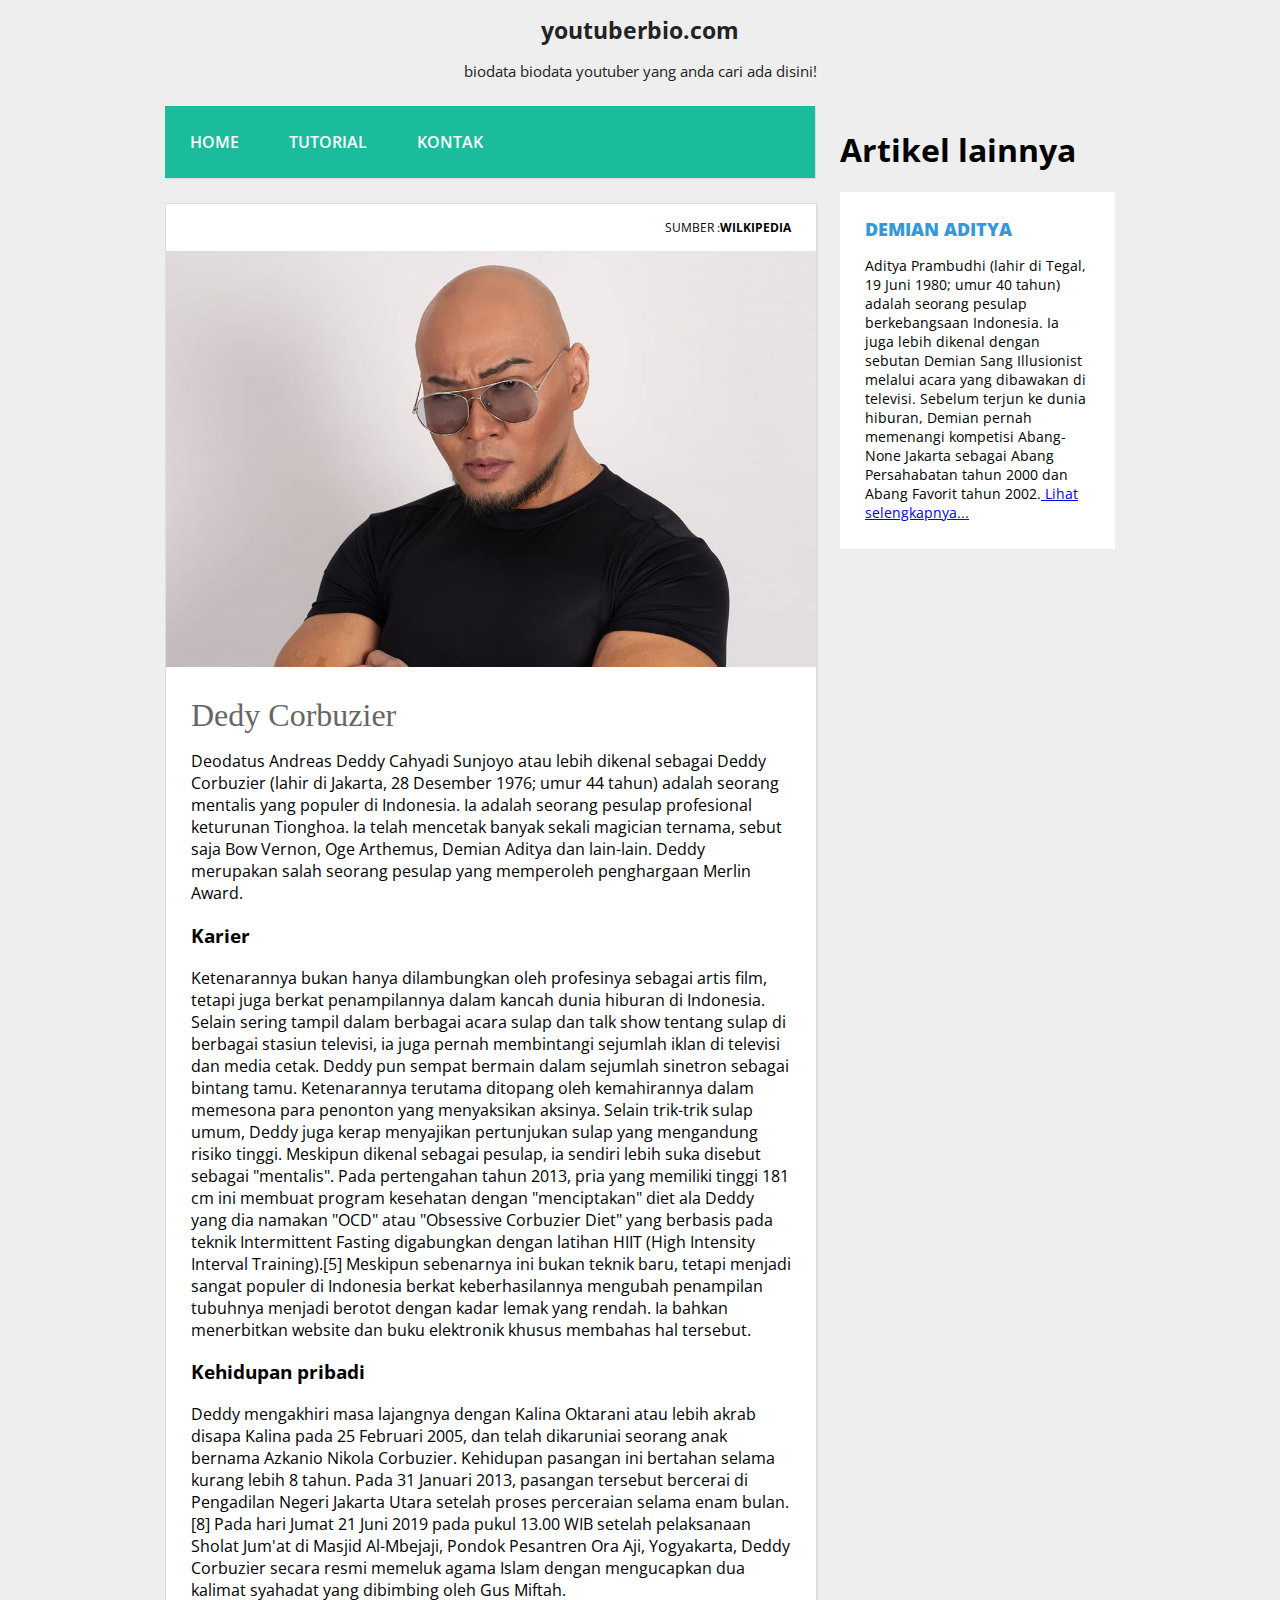
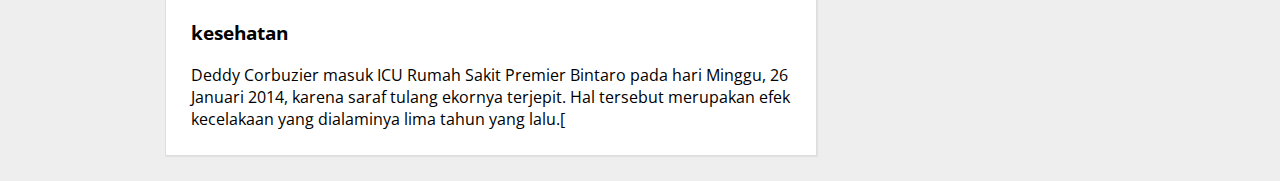
<file: index.html>
<!DOCTYPE html>
<html>
<head>
	<title>bioyoutuber</title>
	<link rel="stylesheet" type="text/css" href="style.css">
</head>
<body>
	
	<header>
		<h1 class="judul">youtuberbio.com</h1>
		<p class="deskripsi">biodata biodata youtuber yang anda cari ada disini!</p>
	</header>
	
	<div class="wrap">
		<nav class="menu">
			<ul>
				<li>
					<a href="http://localhost/tubesarticle/p.html">Home</a>
				</li>
				<li>
					<a href="http://localhost/tubesarticle/p.html">Tutorial</a>
				</li>
				<li>
					<a href="http://localhost/tubesarticle/p.html">Kontak</a>
				</li>
			</ul>
		</nav>
		<aside class="sidebar">
			<Div>
				<h1>Artikel lainnya</h1>
			</Div>
			<div class="widget">
				<h2 href="https://id.wikipedia.org/wiki/Demian_Aditya">Demian aditya</h2>
				<p>Aditya Prambudhi (lahir di Tegal, 19 Juni 1980; umur 40 tahun) adalah seorang pesulap berkebangsaan Indonesia. Ia juga lebih dikenal dengan sebutan Demian Sang Illusionist melalui acara yang dibawakan di televisi. Sebelum terjun ke dunia hiburan, Demian pernah memenangi kompetisi Abang-None Jakarta sebagai Abang Persahabatan tahun 2000 dan Abang Favorit tahun 2002.<a href="http://localhost/tubesarticle/page.html"> Lihat selengkapnya...</a></p>
			</div>
		</aside>

		<div class="blog">
			<div class="conteudo">
				<div class="post-info">
					Sumber :<b>Wilkipedia</b>
				</div>
				<img src="images/dedy.jpg">
				<h1>Dedy Corbuzier</h1>
				<p>
					Deodatus Andreas Deddy Cahyadi Sunjoyo atau lebih dikenal sebagai Deddy Corbuzier (lahir di Jakarta, 28 Desember 1976; umur 44 tahun) adalah seorang mentalis yang populer di Indonesia. Ia adalah seorang pesulap profesional keturunan Tionghoa. Ia telah mencetak banyak sekali magician ternama, sebut saja Bow Vernon, Oge Arthemus, Demian Aditya dan lain-lain.
Deddy merupakan salah seorang pesulap yang memperoleh penghargaan Merlin Award.
				</p>
				<h3>Karier</h3>
				<p>Ketenarannya bukan hanya dilambungkan oleh profesinya sebagai artis film, tetapi juga berkat penampilannya dalam kancah dunia hiburan di Indonesia. Selain sering tampil dalam berbagai acara sulap dan talk show tentang sulap di berbagai stasiun televisi, ia juga pernah membintangi sejumlah iklan di televisi dan media cetak. Deddy pun sempat bermain dalam sejumlah sinetron sebagai bintang tamu. Ketenarannya terutama ditopang oleh kemahirannya dalam memesona para penonton yang menyaksikan aksinya. Selain trik-trik sulap umum, Deddy juga kerap menyajikan pertunjukan sulap yang mengandung risiko tinggi. Meskipun dikenal sebagai pesulap, ia sendiri lebih suka disebut sebagai "mentalis".

					Pada pertengahan tahun 2013, pria yang memiliki tinggi 181 cm ini membuat program kesehatan dengan "menciptakan" diet ala Deddy yang dia namakan "OCD" atau "Obsessive Corbuzier Diet" yang berbasis pada teknik Intermittent Fasting digabungkan dengan latihan HIIT (High Intensity Interval Training).[5] Meskipun sebenarnya ini bukan teknik baru, tetapi menjadi sangat populer di Indonesia berkat keberhasilannya mengubah penampilan tubuhnya menjadi berotot dengan kadar lemak yang rendah. Ia bahkan menerbitkan website dan buku elektronik khusus membahas hal tersebut.</p>
				<h3>Kehidupan pribadi</h3>
				<p>Deddy mengakhiri masa lajangnya dengan Kalina Oktarani atau lebih akrab disapa Kalina pada 25 Februari 2005, dan telah dikaruniai seorang anak bernama Azkanio Nikola Corbuzier. Kehidupan pasangan ini bertahan selama kurang lebih 8 tahun. Pada 31 Januari 2013, pasangan tersebut bercerai di Pengadilan Negeri Jakarta Utara setelah proses perceraian selama enam bulan.[8]

					Pada hari Jumat 21 Juni 2019 pada pukul 13.00 WIB setelah pelaksanaan Sholat Jum'at di Masjid Al-Mbejaji, Pondok Pesantren Ora Aji, Yogyakarta, Deddy Corbuzier secara resmi memeluk agama Islam dengan mengucapkan dua kalimat syahadat yang dibimbing oleh Gus Miftah.</p>
				<h3>kesehatan</h3>
				<p>Deddy Corbuzier masuk ICU Rumah Sakit Premier Bintaro pada hari Minggu, 26 Januari 2014, karena saraf tulang ekornya terjepit. Hal tersebut merupakan efek kecelakaan yang dialaminya lima tahun yang lalu.[</p>
			</div>
		</div>
	</div>

</body>
</html>
</file>
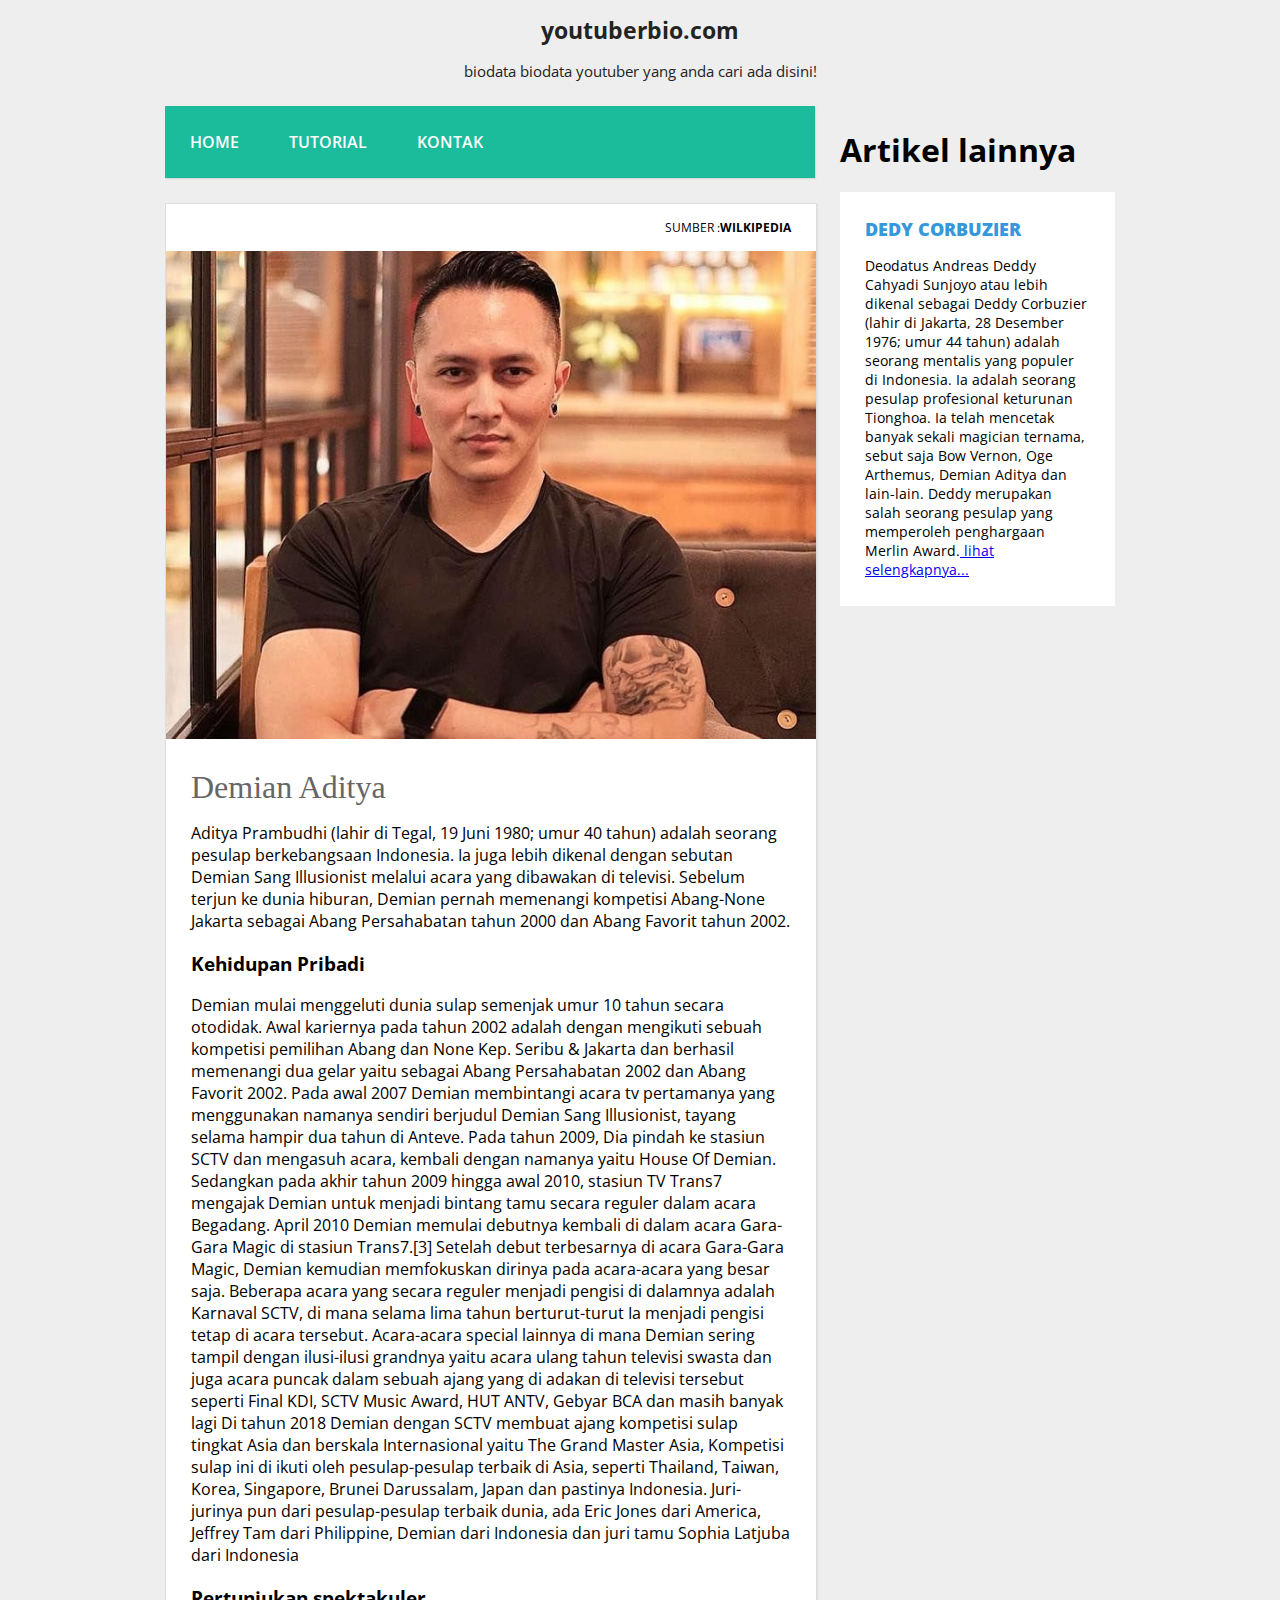
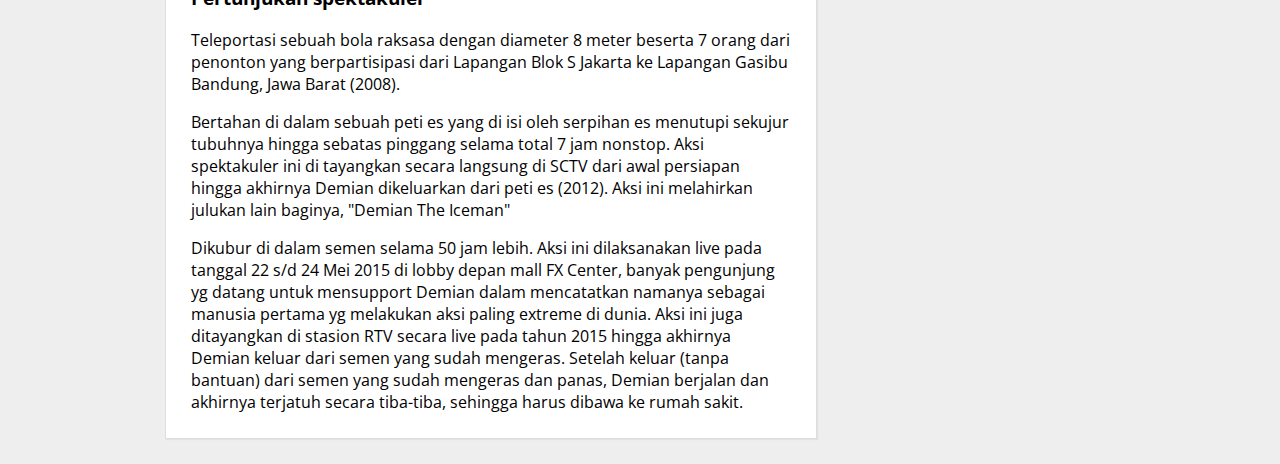
<file: page.html>
<!DOCTYPE html>
<html>
<head>
	<title>bioyoutuber</title>
	<link rel="stylesheet" type="text/css" href="style.css">
</head>
<body>
	
	<header>
		<h1 class="judul">youtuberbio.com</h1>
		<p class="deskripsi">biodata biodata youtuber yang anda cari ada disini!</p>
	</header>
	
	<div class="wrap">
		<nav class="menu">
			<ul>
				<li>
					<a href="http://localhost/tubesarticle/p.html">Home</a>
				</li>
				<li>
					<a href="http://localhost/tubesarticle/p.html">Tutorial</a>
				</li>
				<li>
					<a href="http://localhost/tubesarticle/p.html">Kontak</a>
				</li>
			</ul>
		</nav>
		<aside class="sidebar">
			<Div>
				<h1>Artikel lainnya</h1>
			</Div>
			<div class="widget">
				<h2 href="https://id.wikipedia.org/wiki/Demian_Aditya">Dedy Corbuzier</h2>
				<p>Deodatus Andreas Deddy Cahyadi Sunjoyo atau lebih dikenal sebagai Deddy Corbuzier (lahir di Jakarta, 28 Desember 1976; umur 44 tahun) adalah seorang mentalis yang populer di Indonesia. Ia adalah seorang pesulap profesional keturunan Tionghoa. Ia telah mencetak banyak sekali magician ternama, sebut saja Bow Vernon, Oge Arthemus, Demian Aditya dan lain-lain.
Deddy merupakan salah seorang pesulap yang memperoleh penghargaan Merlin Award.<a href="http://localhost/tubesarticle/index.html"> lihat selengkapnya...</a></p>
			</div>
		</aside>

		<div class="blog">
			<div class="conteudo">
				<div class="post-info">
					Sumber :<b>Wilkipedia</b>
				</div>
				<img src="images/demian.jpg">
				<h1>Demian Aditya</h1>
				<p>Aditya Prambudhi (lahir di Tegal, 19 Juni 1980; umur 40 tahun) adalah seorang pesulap berkebangsaan Indonesia. Ia juga lebih dikenal dengan sebutan Demian Sang Illusionist melalui acara yang dibawakan di televisi. Sebelum terjun ke dunia hiburan, Demian pernah memenangi kompetisi Abang-None Jakarta sebagai Abang Persahabatan tahun 2000 dan Abang Favorit tahun 2002.</p>				
				<h3>Kehidupan Pribadi</h3>
				<p>Demian mulai menggeluti dunia sulap semenjak umur 10 tahun secara otodidak. Awal kariernya pada tahun 2002 adalah dengan mengikuti sebuah kompetisi pemilihan Abang dan None Kep. Seribu & Jakarta dan berhasil memenangi dua gelar yaitu sebagai Abang Persahabatan 2002 dan Abang Favorit 2002. Pada awal 2007 Demian membintangi acara tv pertamanya yang menggunakan namanya sendiri berjudul Demian Sang Illusionist, tayang selama hampir dua tahun di Anteve. Pada tahun 2009, Dia pindah ke stasiun SCTV dan mengasuh acara, kembali dengan namanya yaitu House Of Demian. Sedangkan pada akhir tahun 2009 hingga awal 2010, stasiun TV Trans7 mengajak Demian untuk menjadi bintang tamu secara reguler dalam acara Begadang. April 2010 Demian memulai debutnya kembali di dalam acara Gara-Gara Magic di stasiun Trans7.[3]

					Setelah debut terbesarnya di acara Gara-Gara Magic, Demian kemudian memfokuskan dirinya pada acara-acara yang besar saja. Beberapa acara yang secara reguler menjadi pengisi di dalamnya adalah Karnaval SCTV, di mana selama lima tahun berturut-turut Ia menjadi pengisi tetap di acara tersebut. Acara-acara special lainnya di mana Demian sering tampil dengan ilusi-ilusi grandnya yaitu acara ulang tahun televisi swasta dan juga acara puncak dalam sebuah ajang yang di adakan di televisi tersebut seperti Final KDI, SCTV Music Award, HUT ANTV, Gebyar BCA dan masih banyak lagi
					
					Di tahun 2018 Demian dengan SCTV membuat ajang kompetisi sulap tingkat Asia dan berskala Internasional yaitu The Grand Master Asia, Kompetisi sulap ini di ikuti oleh pesulap-pesulap terbaik di Asia, seperti Thailand, Taiwan, Korea, Singapore, Brunei Darussalam, Japan dan pastinya Indonesia. Juri-jurinya pun dari pesulap-pesulap terbaik dunia, ada Eric Jones dari America, Jeffrey Tam dari Philippine, Demian dari Indonesia dan juri tamu Sophia Latjuba dari Indonesia</p>
				<h3>Pertunjukan spektakuler</h3>
				<p>Teleportasi sebuah bola raksasa dengan diameter 8 meter beserta 7 orang dari penonton yang berpartisipasi dari Lapangan Blok S Jakarta ke Lapangan Gasibu Bandung, Jawa Barat (2008).</p>	
				<p>Bertahan di dalam sebuah peti es yang di isi oleh serpihan es menutupi sekujur tubuhnya hingga sebatas pinggang selama total 7 jam nonstop. Aksi spektakuler ini di tayangkan secara langsung di SCTV dari awal persiapan hingga akhirnya Demian dikeluarkan dari peti es (2012). Aksi ini melahirkan julukan lain baginya, "Demian The Iceman"</p>
				<p>Dikubur di dalam semen selama 50 jam lebih. Aksi ini dilaksanakan live pada tanggal 22 s/d 24 Mei 2015 di lobby depan mall FX Center, banyak pengunjung yg datang untuk mensupport Demian dalam mencatatkan namanya sebagai manusia pertama yg melakukan aksi paling extreme di dunia. Aksi ini juga ditayangkan di stasion RTV secara live pada tahun 2015 hingga akhirnya Demian keluar dari semen yang sudah mengeras. Setelah keluar (tanpa bantuan) dari semen yang sudah mengeras dan panas, Demian berjalan dan akhirnya terjatuh secara tiba-tiba, sehingga harus dibawa ke rumah sakit.</p>
			</div>
		</div>
	</div>

</body>
</html>
</file>
<file: style.css>
@import url(https://fonts.googleapis.com/css?family=Open+Sans:400,800,700,600,300);

body {
	background: #eee;
	margin:0;
	font-family: 'Open Sans', sans-serif;
}

hr {
	border:0;
	background:#dedede;
	height:1px;
}		

header{
	text-align: center;
	color: #232323;
}

header .judul{
	font-size: 17pt;
}

header .deskripsi{
	font-size: 11pt;
}

.wrap {
	width: 950px;
	margin:25px auto;
}

nav.menu ul {
	overflow:hidden;
	color:#fff;
	list-style: none;
	float:left;
	padding:0;
	width: 650px;
	margin:0 0 0;
	background: #1abc9c;
	-webkit-box-shadow: 1px 1px 1px 0px rgba(204,204,204,0.55);
	-moz-box-shadow: 1px 1px 1px 0px rgba(204,204,204,0.55);
	box-shadow: 1px 1px 1px 0px rgba(204,204,204,0.55);
}

nav.menu ul li {
	margin:0;
	float:left;
}

nav.menu ul a {
	padding:25px;
	display:block;
	font-weight:600;
	font-size: 16px;
	color:#fff;
	text-transform: uppercase;
	transition: all 0.5s ease;
	text-decoration: none;
}

nav.menu ul a:hover {
	text-decoration: underline;
	background:#16a085;
}

.sidebar {
	float:right;
	width:275px;
}

.sidebar .widget {
	padding:25px;
	margin:0 0 25px;
	background:#fff;
	border-bottom: 2px solid #fff;
	transition: all 0.5s ease;
}

.sidebar .widget:hover {
	border-bottom: 2px solid #3498db;
}

.sidebar .widget h2 {
	padding:0;
	margin:0 0 15px;
	color:#3498db;
	font-size: 18px;
	font-weight:800;
	text-transform: uppercase;
}

.sidebar .widget p {
	font-size: 14px;
}

.sidebar .widget p:last-child {
	margin:0;
}

.blog {
	float: left;;
}

.conteudo {
	width:600px;
	padding:25px;
	margin:25px auto;
	background: #fff;
	border:1px solid #dedede;
	-webkit-box-shadow: 1px 1px 1px 0px rgba(204,204,204,0.35);
	-moz-box-shadow: 1px 1px 1px 0px rgba(204,204,204,0.35);
	box-shadow: 1px 1px 1px 0px rgba(204,204,204,0.35);
}

.conteudo img {
	min-width: 650px;
	margin:0 0 25px -25px;
	max-width: 650px;
}

.conteudo h1 {
	padding:0;
	margin:0 0 15px;
	font-weight: normal;
	color: #666;
	font-family: Georgia;
}

.conteudo p:last-child {
	margin: 0;
}

.conteudo .continue-lendo {
	color:#000;
	transition: all 0.5s ease;
	text-decoration: none;
	font-weight: 700; 
}

.conteudo .continue-lendo:hover {
	margin-left:10px;
}

.post-info {
	float: right;
	font-size: 12px;
	margin: -10px 0 15px;
	text-transform: uppercase;
}

@media screen and (max-width: 960px) {

	.header {
		position:inherit;
	}

	.wrap {
		width: 90%;
		margin:25px auto;
	}
	.sidebar {
		width:100%;
		margin:25px 0 0;
		float:right;
	}

	.sidebar .widget {
		padding:5%;
	}

	nav.menu ul {
		width: 100%;
	}

	nav.menu ul {
		float:inherit;
	}

	nav.menu ul li {
		float:inherit;
		margin:0;
	}

	nav.menu ul a {
		padding:15px;
		font-size: 16px;
		border-top:1px solid #1abf9f;
		border-bottom:1px solid #16a085;
	}

	.blog {
		width:90%;
	}

	.conteudo {
		float:inherit;
		margin:0 auto 25px;
		width:101%;
		border:1px solid #dedede;
		padding:5%;  
		background: #fff;
	}

	.conteudo img {
		max-width: 110%;
		margin:0 0 25px -5%;
		min-width: 110%;
	}

	.conteudo .continue-lendo:hover {
		margin-left:0;
	}


}

@media screen and (max-width: 460px) {

	nav.menu ul a {
		padding:15px;
		font-size: 14px;
	}

	.sidebar {
		display:none
	}
	.post-info {
		display:none;
	}

	.conteudo {
		margin:25px auto;
	}

	.conteudo img {
		margin:-5% 0 25px -5%;
	}			
}
</file>
